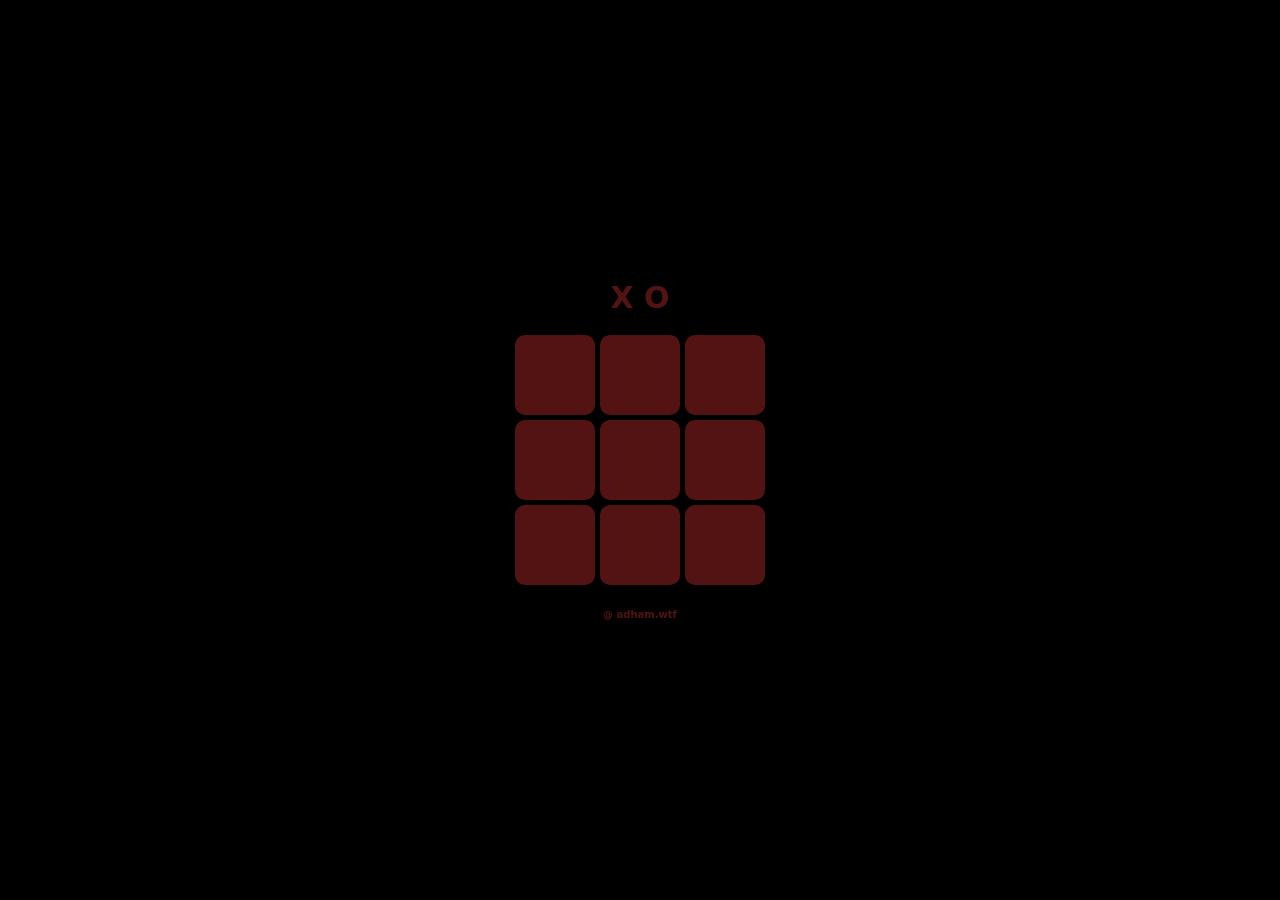
<file: index.htm>
<!DOCTYPE html>
<html lang="en">
<head>
    <meta charset="UTF-8">
    <meta name="viewport" content="width=device-width, initial-scale=1.0">
    <link rel="stylesheet" href="style.css">
    <title>X O</title>
</head>
<body>
    <div id="app">
    <div class="header">
        <h1 id="title">X O</h1>
    </div>
    

    <div class="board">
        <div class="main" id="square1" onclick="playTurn(this.id)"></div>
        <div class="main" id="square2" onclick="playTurn(this.id)"></div>
        <div class="main" id="square3" onclick="playTurn(this.id)"></div>

        <div class="main" id="square4" onclick="playTurn(this.id)"></div>
        <div class="main" id="square5" onclick="playTurn(this.id)"></div>
        <div class="main" id="square6" onclick="playTurn(this.id)"></div>

        <div class="main" id="square7" onclick="playTurn(this.id)"></div>
        <div class="main" id="square8" onclick="playTurn(this.id)"></div>
        <div class="main" id="square9" onclick="playTurn(this.id)"></div>
    </div>

    <div class="cp">
        <h6 id="cpy">@ adham.wtf </h6>
    </div>

</div>


    <script src="main.js"></script>
</body>
</html>
</file>
<file: style.css>
html, body {
    margin: 0;
    width: 100%;
    height: 100%;
}

#app {
    color: #541313;
    background-color: black;
    font-weight: 500;
    font-family: system-ui, sans-serif;

    width: 100vw;
    height: 100vh;

    display: flex;
    flex-direction: column;
    justify-content: center;
    align-items: center;
}

.header {
    display: flex;
    justify-content: center;
    align-items: center;
}

#title {
    font-size: 30px;
    margin-bottom: 20px;
}

.board {
    display: grid;
    grid-template-columns: repeat(3, 80px);
    gap: 5px;
}

.main {
    width: 80px;
    height: 80px;
    background-color: #541313;
    color: #000000;
    font-size: 50px;

    display: flex;
    justify-content: center;
    align-items: center;

    border-radius: 10px; 
}

.main:hover {
    background-color: #000000;
    color: #541313;
    cursor: pointer;
}


.cp {
    display: flex;
    justify-content: center;
    align-items: center;
}

#cpy {
    font-size: 10px;
    margin-bottom: 20px;
}
</file>
